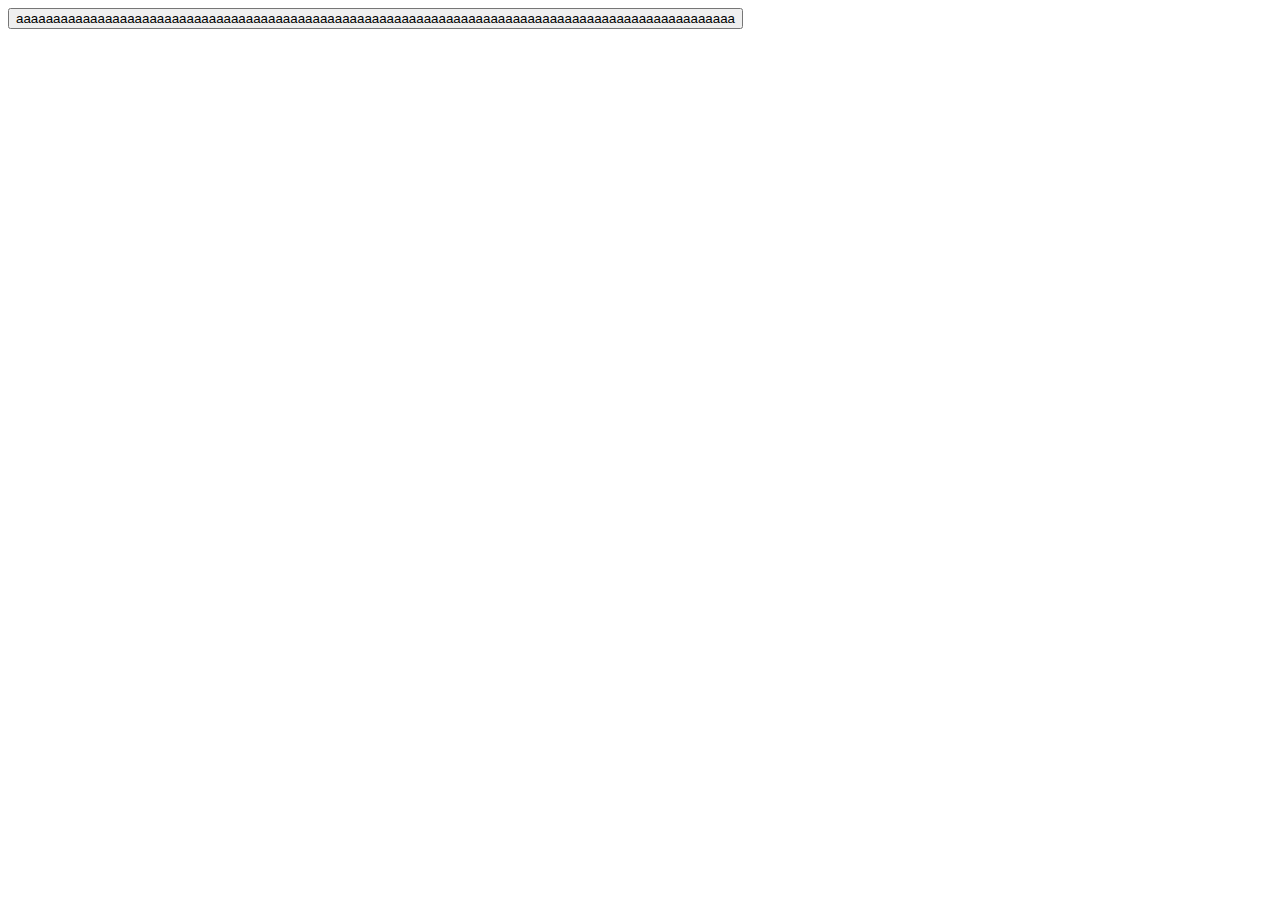
<file: index.html>
<!DOCTYPE html>
<html lang="en">
<head>
    <meta charset="UTF-8">
    <meta name="viewport" content="width=device-width, initial-scale=1.0">
    <title>Document</title>
</head>
<body>
    <button id="nombre">aaaaaaaaaaaaaaaaaaaaaaaaaaaaaaaaaaaaaaaaaaaaaaaaaaaaaaaaaaaaaaaaaaaaaaaaaaaaaaaaaaaaaaaaaaaaaaaaa</button>
    <script>
        let boton=document.querySelector("#nombre");
        boton.addEventListener("click", function(){
            window.location="crud.html";
        })
    </script>
</body>
</html>
</file>
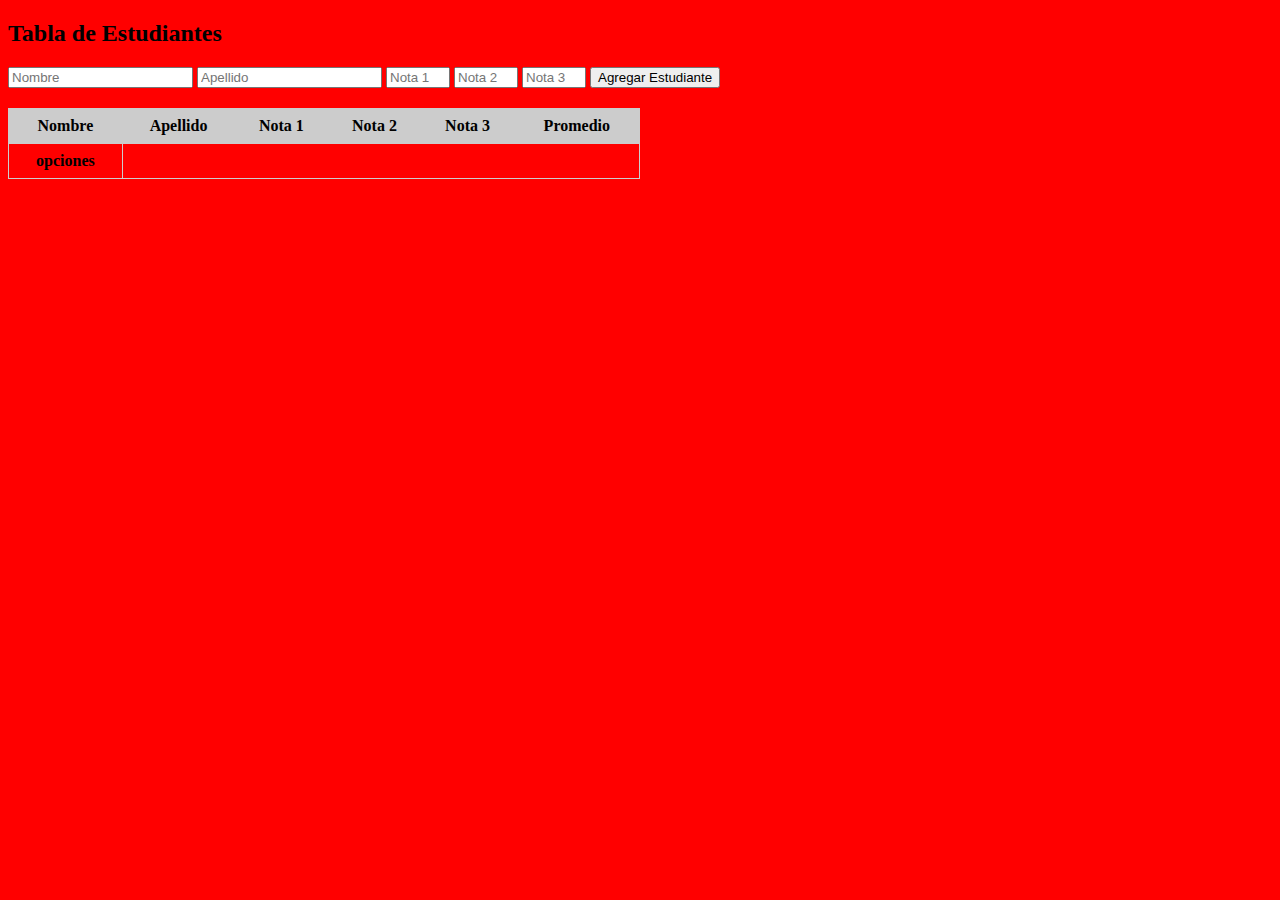
<file: crud.html>
<!DOCTYPE html>
<html lang="en">
<head>
<meta charset="UTF-8">
<meta name="viewport" content="width=device-width, initial-scale=1.0">
<title>Tabla de Estudiantes</title>
<link rel="stylesheet" href="crud.css">
</head>
<body>
<div class="container">
  <h2>Tabla de Estudiantes</h2>
  <form id="student-form">
    <input type="text" id="firstname" placeholder="Nombre">
    <input type="text" id="lastname" placeholder="Apellido" required>
    <input type="number" id="note1" min="0" max="100" placeholder="Nota 1" required>
    <input type="number" id="note2" min="0" max="100" placeholder="Nota 2" required>
    <input type="number" id="note3" min="0" max="100" placeholder="Nota 3" required>
    <button type="button" onclick="agregarEstudiante()">Agregar Estudiante</button>
  </form>
  <table id="tabladeestudiantes">
    <thead>
      <tr>
        <th>Nombre</th>
        <th>Apellido</th>
        <th>Nota 1</th>
        <th>Nota 2</th>
        <th>Nota 3</th>
        <th>Promedio</th>
        
      </tr>
    </thead>
    <tbody>
      <th id="mostrar">opciones</th>
    </tbody>
  </table>
</div>
<script src="crud.js"></script>
</body>
</html>
</file>
<file: crud.css>
table {
    width: 50%;
    border-collapse: collapse;
    border: 1px solid #ccc;
    margin-top: 20px;
  }
  
  th, td {
    border: 1px solid #ccc;
    padding: 8px;
    text-align: center;
  }
  
  thead {
    background-color: #ccc;
  }
  body{
    background-color: red;
  }
</file>
